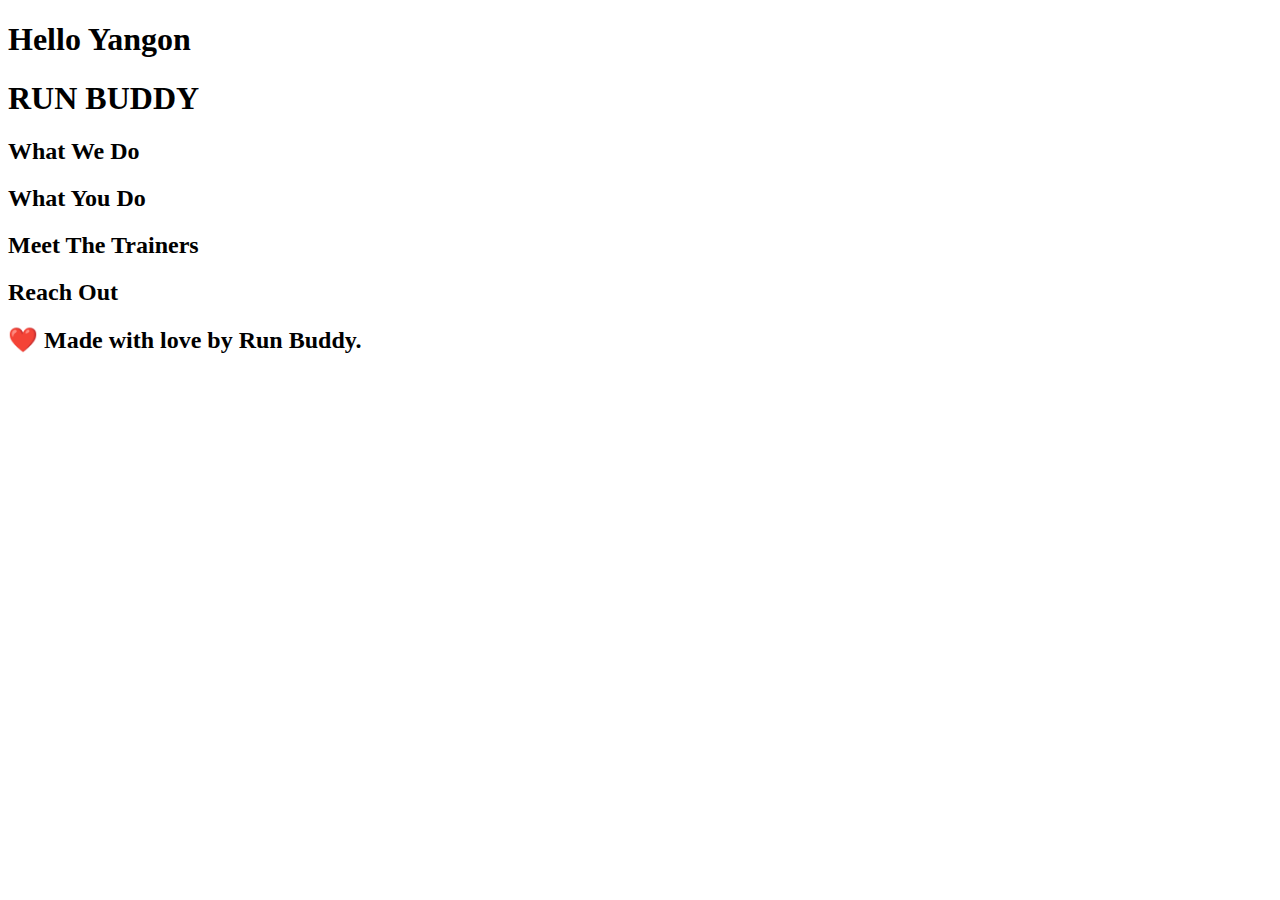
<file: index.html>
<!DOCTYPE html>
<html lang="en">

    <head>
        <meta charset="UTF-8" />
        <title>Run Buddy</title>
    </head>

    <body>

      <h1>Hello Yangon</h1>
      
        <!-- navigation -->
        <header>
          <h1>RUN BUDDY</h1>
        </header>

        <!-- hero/jumbotron -->
        <section>
        </section>

        <!-- "what we do" section -->
        <section>
          <h2>What We Do</h2>
        </section>

        <!-- "what you do" section -->
        <section>
          <h2>What You Do</h2>
        </section>

        <!-- "meet the trainers" section -->
        <section>
          <h2>Meet The Trainers</h2>
        </section>

        <!-- "reach out" section -->
        <section>
          <h2>Reach Out</h2>
        </section>

        <!-- footer -->
        <footer>
          <h2>❤️ Made with love by Run Buddy.</h2>
        </footer>
    </body>

</html>
</file>
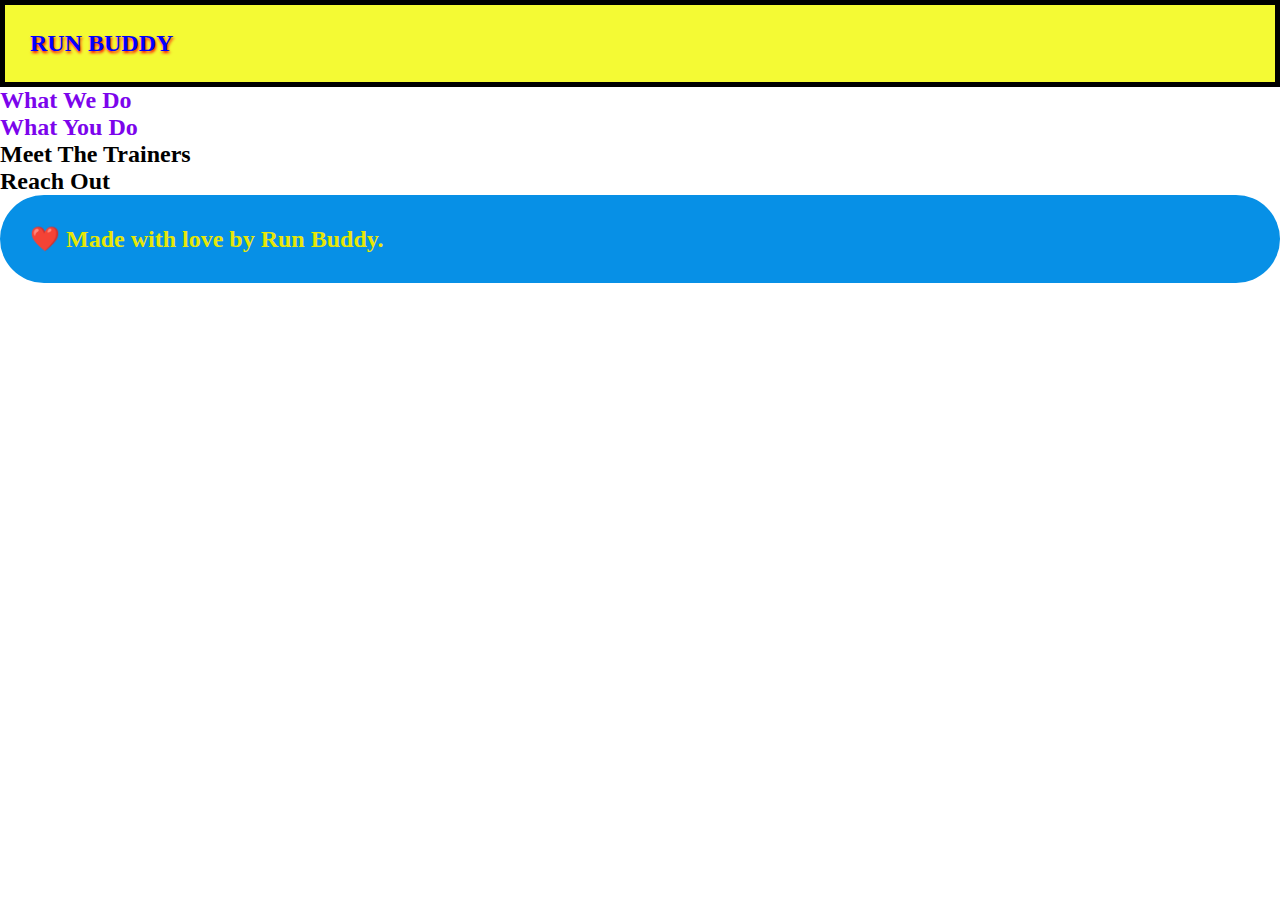
<file: 1.1/index.html>
<!DOCTYPE html>
<html lang="en">

    <head>
        <meta charset="UTF-8" />
        <title>Run Buddy</title>
        <link rel="stylesheet" href="Assets/style.css">
    </head>

    <body>

      
      
        <!-- navigation -->
        <header>
          <h1>RUN BUDDY</h1>
        </header>

        <!-- hero/jumbotron -->
        <section>
        </section>

        <!-- "what we do" section -->
        <section>
          <h2 class="nav">What We Do</h2>
        </section>

        <!-- "what you do" section -->
        <section>
          <h2 class="nav">What You Do</h2>
        </section>

        <!-- "meet the trainers" section -->
        <section>
          <h2>Meet The Trainers</h2>
        </section>

        <!-- "reach out" section -->
        <section>
          <h2>Reach Out</h2>
        </section>

        <!-- footer -->
        <footer>
          <h2>❤️ Made with love by Run Buddy.</h2>
        </footer>
    </body>

</html>
</file>
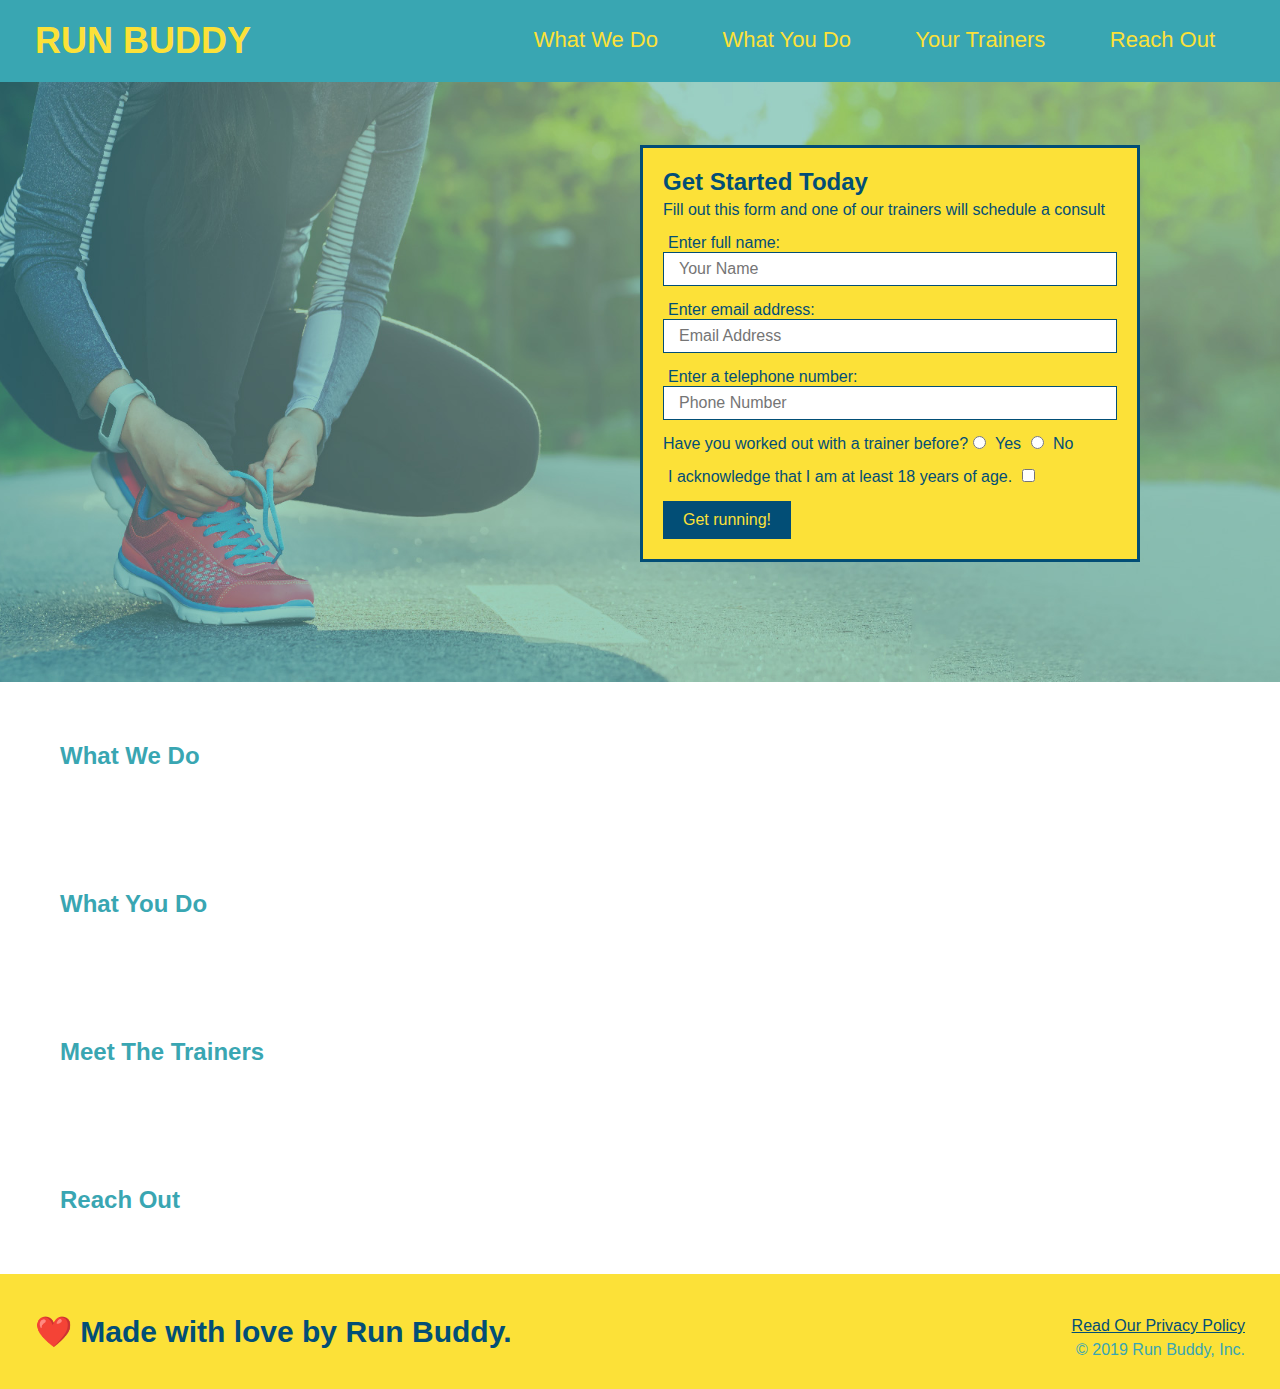
<file: 1.3/index.html>
<!DOCTYPE html>
<html lang="en">

<head>
  <meta charset="UTF-8" />
  <title>Run Buddy</title>
  <link rel="stylesheet" href="./assets/css/style.css" />
</head>

<body>
  <!-- navigation -->
  <header>
    <h1>
      <a href="/">
        RUN BUDDY
      </a>
    </h1>
    <nav>
      <!-- Unordered list element -->
      <ul>
        <!-- List item element-->
        <li>
          <!-- Anchor element -->
          <a href="#what-we-do">What We Do</a>
        </li>
        <li>
          <a href="#what-you-do">What You Do</a>
        </li>
        <li>
          <a href="#your-trainers">Your Trainers</a>
        </li>
        <li>
          <a href="#reach-out">Reach Out</a>
        </li>
      </ul>
    </nav>
  </header>

  <!-- hero/jumbotron -->
  <section class="hero">
    <div class="hero-form">
      <h3>Get Started Today</h3>
      <p>Fill out this form and one of our trainers will schedule a consult</p>
      <form>
        <label for="name">Enter full name:</label>
        <input type="text" placeholder="Your Name" name="name" id="name" class="form-input" />
        <label for="email">Enter email address:</label>
        <input type="text" placeholder="Email Address" name="email" id="email" class="form-input" />
        <label for="phone">Enter a telephone number:</label>
        <input type="text" placeholder="Phone Number" name="phone" id="phone" class="form-input" />
        <p>
          Have you worked out with a trainer before?
          <input type="radio" name="trainer-confirm" id="trainer-yes" />
          <label for="trainer-yes">Yes</label>
          <input type="radio" name="trainer-confirm" id="trainer-no" />
          <label for="trainer-no">No</label>
        </p>
        <p>
          <label for="checkbox">
            I acknowledge that I am at least 18 years of age.
          </label>
          <input type="checkbox" name="checkpoint1" id="checkbox" />
        </p>
        <button type="submit">
          Get running!
        </button>
      </form>
    </div>
  </section>

  <!-- "what we do" section -->
  <section>
    <h2>What We Do</h2>
  </section>

  <!-- "what you do" section -->
  <section>
    <h2>What You Do</h2>
  </section>

  <!-- "meet the trainers" section -->
  <section>
    <h2>Meet The Trainers</h2>
  </section>

  <!-- "reach out" section -->
  <section>
    <h2>Reach Out</h2>
  </section>

  <!-- footer -->
  <footer>
    <h2>❤️ Made with love by Run Buddy.</h2>
    <div>
      <a href="#">Read Our Privacy Policy</a><br />
      &copy; 2019 Run Buddy, Inc.
    </div>
  </footer>
</body>

</html>
</file>
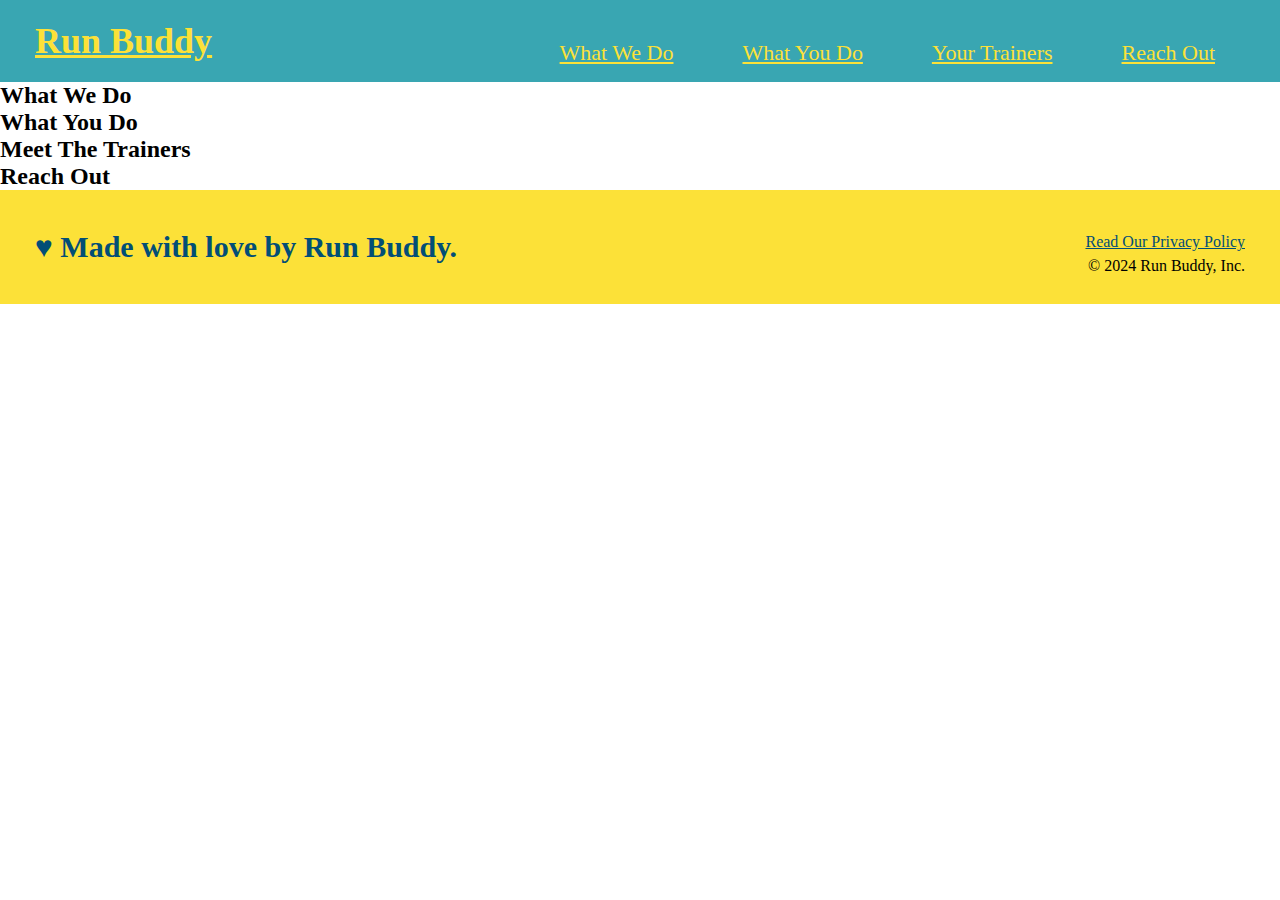
<file: Run-Buddy/index.html>
<!DOCTYPE html>
<html lang="en">

    <head>
        <meta charset="UTF-8" />
        <title>Run Buddy</title>
        <link rel="stylesheet" href="./style.css">
    </head>

    <body>
        <!-- this is Header -->
        <header>
          <h1>
            <!-- this is brand name -->
            <a href="/">Run Buddy</a>
          </h1>
          <!-- Navigation element -->
          <nav>
            <!-- unordered list element -->
            <ul>
              <!-- list element -->
              <li>
                <!-- anchor attributes -->
                <a href="#what-we-do">What We Do</a>
              </li>
              <li>
                <a href="#what-you-do">What You Do</a>
              </li>
              <li>
                <a href="#your-trainers">Your Trainers</a>
              </li>
              <li>
                <a href="reach-out">Reach Out</a>
              </li>
            </ul>
          </nav>
        </header>

        
          <!-- section h2 text -->
      	 <section>
          <h2>What We Do</h2>
        
          <h2>What You Do</h2>
    
          <h2>Meet The Trainers</h2>
       
          <h2>Reach Out</h2>
        </section>
        <!-- this is footer -->
        <footer>
          <h2>&hearts; Made with love by Run Buddy.</h2>
          <div>
            <a href="#">Read Our Privacy Policy</a><br>
            &copy; 2024 Run Buddy, Inc.
          </div>
        </footer>
    </body>
</html>
</file>
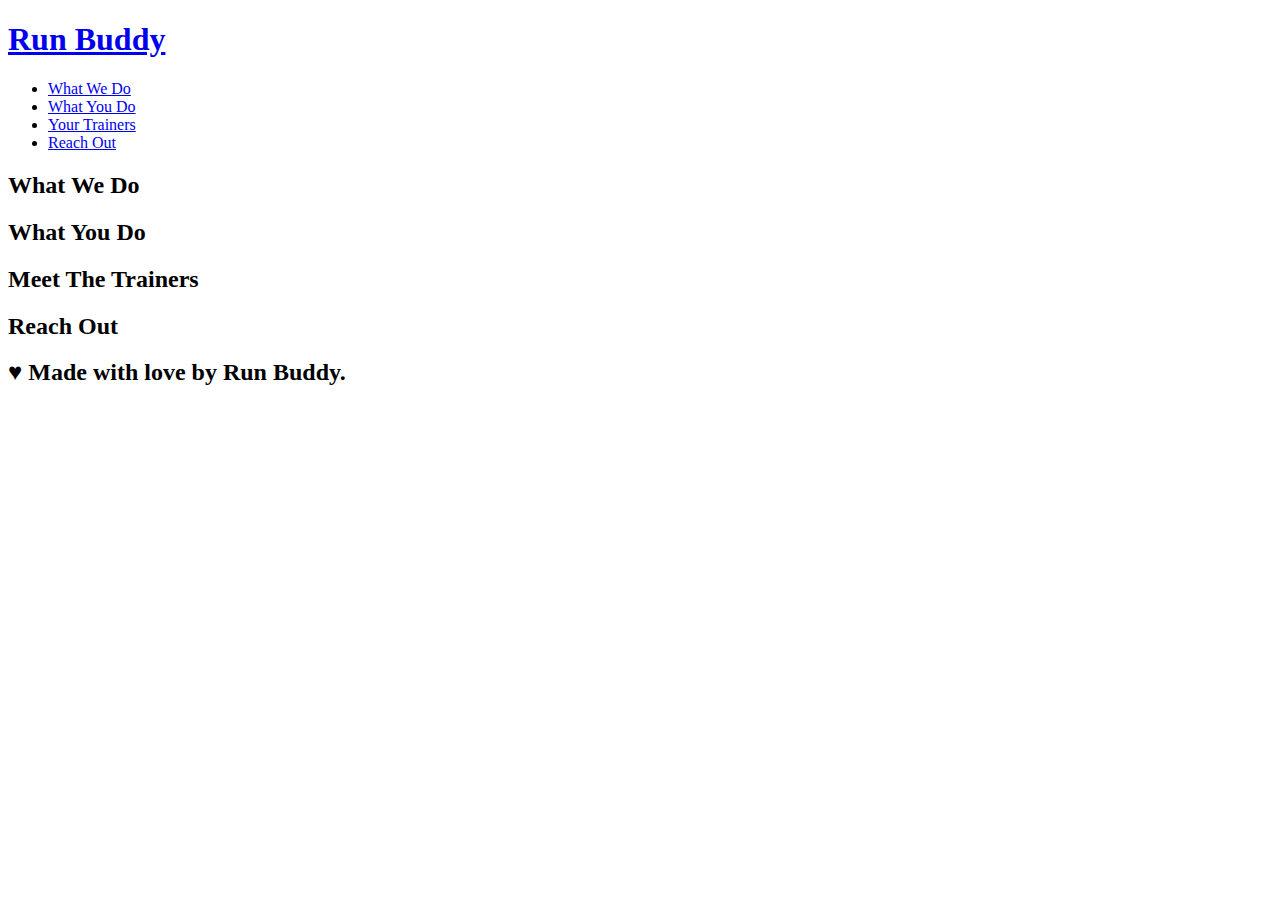
<file: lesson.html>
<!DOCTYPE html>
<html lang="en">

    <head>
        <meta charset="UTF-8" />
        <title>Run Buddy</title>
    </head>

    <body>

        <header>
          <h1>
            <a href="/">Run Buddy</a>
          </h1>
          <nav>
            <ul>
              <li>
                <a href="#what-we-do">What We Do</a>
              </li>
              <li>
                <a href="#what-you-do">What You Do</a>
              </li>
              <li>
                <a href="#your-trainers">Your Trainers</a>
              </li>
              <li>
                <a href="reach-out">Reach Out</a>
              </li>
            </ul>
          </nav>
        </header>

        

      	 <section>
          <h2>What We Do</h2>
        
          <h2>What You Do</h2>
    
          <h2>Meet The Trainers</h2>
       
          <h2>Reach Out</h2>
        </section>

        <footer>
          <h2>&hearts; Made with love by Run Buddy.</h2>
        </footer>
    </body>
</html>
</file>
<file: 1.1/Assets/style.css>
*   {
        margin: 0;
        padding: 0;
        box-size: border-box;
    }
            
    header {
        background-color: rgb(244, 250, 52);
        padding: 25px;
        border: 5px solid black
        }
    .container {
        width: 1280px;
        margin: 0 auto;
    }
    .grid {
        display: grid;
        grid-template-columns: 1fr 3fr;
        align-items: center;
    }
    .nav {
        text-align: left;
        color: rgb(124, 4, 236);
        grid-template-columns: 1fr 1fr 1fr 1fr;
       }
    .navitem {
        color: red;
        text-decoration: none;
        text-transform: uppercase;
    }
    h1 {
        color: blue;
        font-size: 1.5rem;
        text-shadow: 1px 2px 3px red;
    }
       
    footer {
            background-color: rgb(7, 144, 230);
            padding: 30px;
            color: rgb(231, 231, 6);
            font-size: 1rem;
            border-radius: 45px;
        }
</file>
<file: 1.3/assets/css/style.css>
* {
  margin: 0;
  padding: 0;
  box-sizing: border-box;
}

body {
  /* more on this crazy alphanumerical value in a minute! */
  color: #39a6b2;
  font-family: Helvetica, Arial, sans-serif;
}

/* apply styles to <header> */
header {
  padding: 20px 35px;
  background-color: #39a6b2;
}

header h1 {
  font-weight: bold;
  font-size: 36px;
  color: #fce138;
  margin: 0;
  display: inline;
}
header a {
  text-decoration: none;
  color: #fce138;
}

header nav {
  float: right;
  margin: 7px 0;
}

header nav ul li {
  display: inline;
}

header nav ul li a {
  margin: 0 30px;
  font-weight: lighter;
  font-size: 22px;
}

footer {
  background: #fce138;
  width: 100%;
  padding: 40px 35px;
}

footer h2 {
  display: inline;
  color: #024e76;
  font-size: 30px;
  margin: 0;
}

footer div {
  float: right;
  line-height: 1.5;
  text-align: right;
}

footer a {
  color: #024e76;
}

section {
  padding: 60px;
}

/* Hero Style Start */
.hero {
  background-image: url('../images/hero-bg.jpg');
  height: 600px;
  background-size: cover;
  background-position: center;
  position: relative;
}
/* Hero Style End */

.hero-form {
  border: 3px solid #024e76;
  background-color: #fce138;
  padding: 20px;
  width: 500px;
  color: #024e76;
  position: absolute;
  bottom: 120px;
  right: 140px;
}

.hero-form h3 {
  font-size: 24px;
  margin: 0;
}
.hero-form p {
  margin: 5px 0 15px 0;
}

.form-input {
  border: 1px solid #024e76;
  display: block;
  padding: 7px 15px;
  font-size: 16px;
  color: #024e76;
  width: 100%;
  margin-bottom: 15px;
}

.hero-form label {
  margin: 0 5px;
}

.hero-form button {
  color: #fce138;
  background-color: #024e76;
  border: none;
  padding: 10px 20px;
  font-size: 16px;
}
</file>
<file: Run-Buddy/style.css>
/* header styles*/
header {
    padding: 20px 35px;
    background-color: #39a6b2;
}

header {
    font-weight: bold;
    font-size: 36px;
    color: #fce138;
    margin: 0;
}

header a {
    color: #fce138;
}

header nav {
    float: right;
    margin: 7px 0;
}

header nav ul li {
    display: inline;
}

header nav ul li a {
    margin: 0 30px;
    font-weight: lighter;
    font-size: 22px;
}

header h1 {
    font-weight: bold;
    font-size: 36px;
    color: #fce138;
    margin: 0;
    display: inline;
}

* {
    margin: 0;
    padding: 0;
}

/* footer style */
footer {
    background: #fce138;
    width: 100;
    height: 100;
    padding: 40px 35px;
}

footer h2 {
    display: inline;
    color: #024e76;
    font-size: 30px;
    margin: 0;
}

footer div {
    float: right;
    line-height: 1.5;
    text-align: right;
}

footer a {
    color: #024e76;
}

* {
    margin: 0;
    padding: 0;
    box-sizing: border-box;
}
</file>
